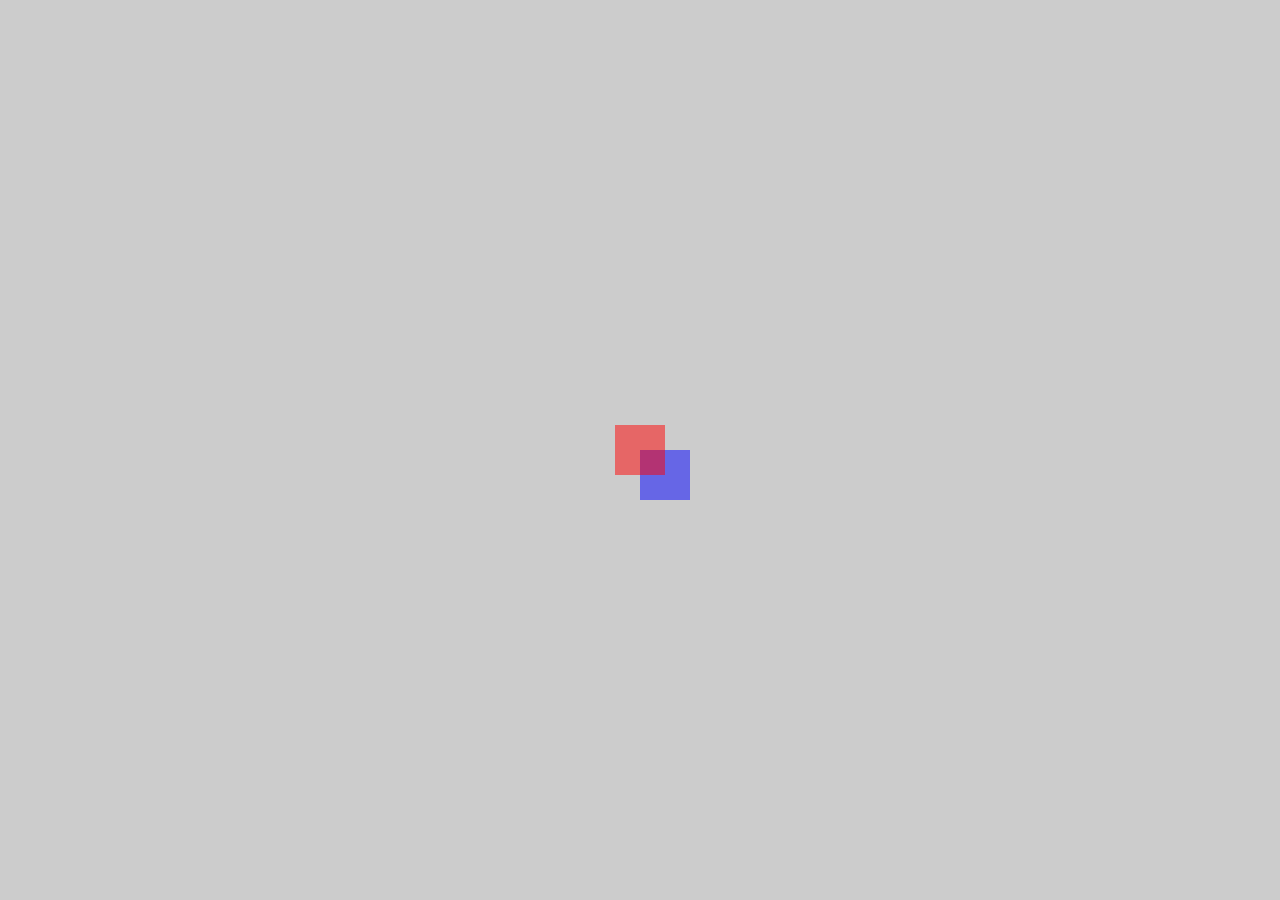
<file: naver/css/trans.html>
<!DOCTYPE html>
<html>
<head>
	<title></title>
	<style type="text/css">
		body {
  margin: 0;
  padding: p;
}

.parent {
  background-color: #ccc;
  width: 100vw;
  height: 100vh;
  position: relative;
}

.child {
  background-color: rgba(0,0,255,0.5);
  width: 50px;
  height: 50px;
  position: absolute;
  top: 50%;
  left: 50%;
}

.child:before {
  background-color: rgba(255, 0, 0, 0.5);
  position: absolute;
  top: 0;
  left: 0;
  width: 50px;
  height: 50px;
  content: '';
  transition: all .5s ease-in-out;
}

body:hover .child:before {
  transform: translate(-50%, -50%);
}
	</style>
</head>
<body>
<div class="parent">
  <div class="child"></div>
</div>
</body>
</html>
</file>
